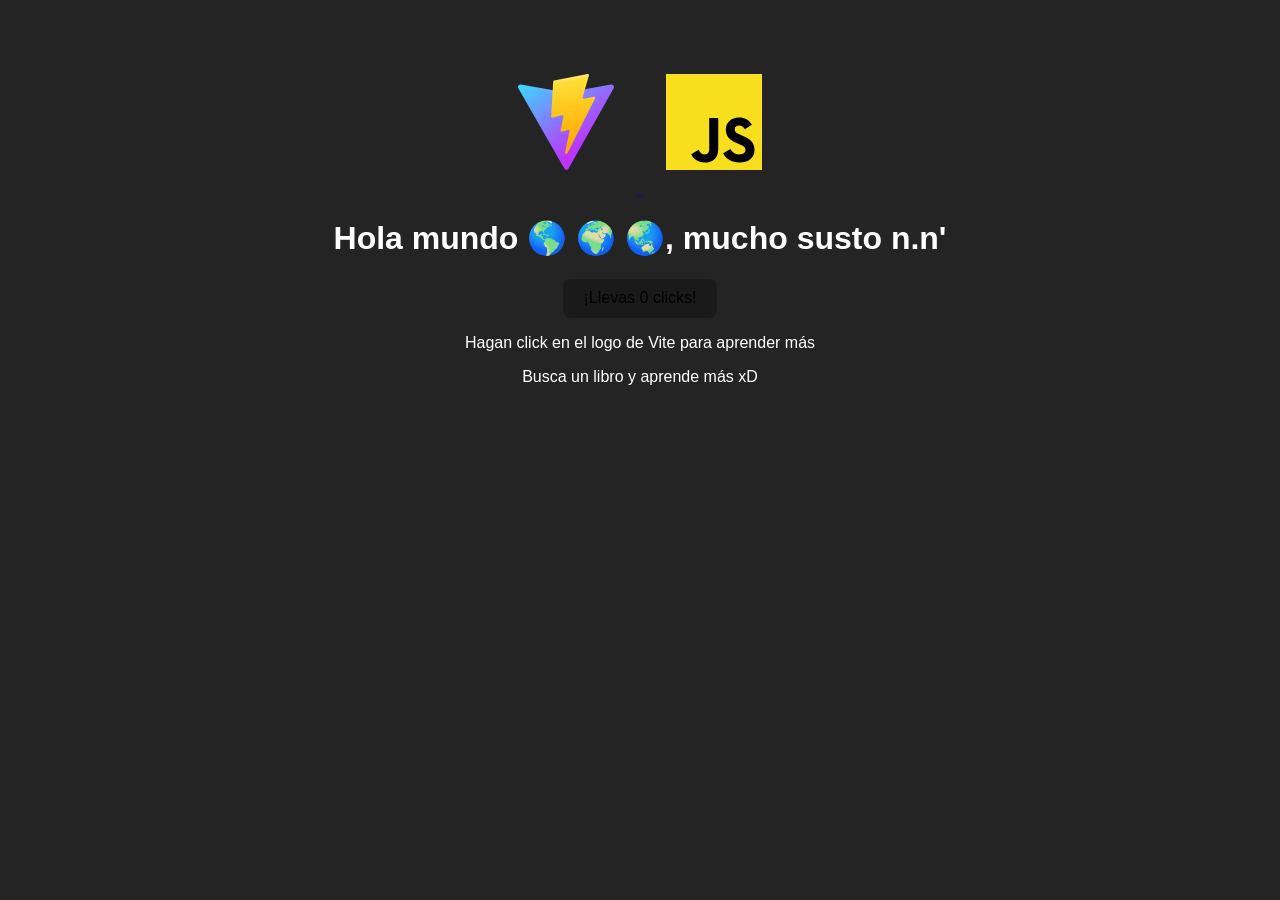
<file: docs/index.html>
<!DOCTYPE html>
<html lang="en">

<head>
    <meta charset="UTF-8" />
    <link rel="icon" type="image/svg+xml" href="./vite.svg" />
    <meta name="viewport" content="width=device-width, initial-scale=1.0" />
    <title>Vite App</title>
  <script type="module" crossorigin src="./assets/index-C5ztgiWr.js"></script>
  <link rel="stylesheet" crossorigin href="./assets/index-CMbkjKKy.css">
</head>

<body>
    <div id="app"></div>
</body>

</html>
</file>
<file: docs/assets/index-CMbkjKKy.css>
:root{font-family:Segoe UI,Tahoma,Geneva,Verdana,sans-serif;background-color:#242424;color:#fff}#app{text-align:center;margin-top:50px}.logo{height:6em;padding:1.5em;transition:filter .3s}.logo:hover{filter:drop-shadow(0 0 2em #646cffaa)}button{border-radius:8px;border:1px solid transparent;padding:.6em 1.2em;font-size:1em;font-weight:500;background-color:#1a1a1a;cursor:pointer;transition:border-color .25s}button:hover{border-color:#646cff}
</file>
